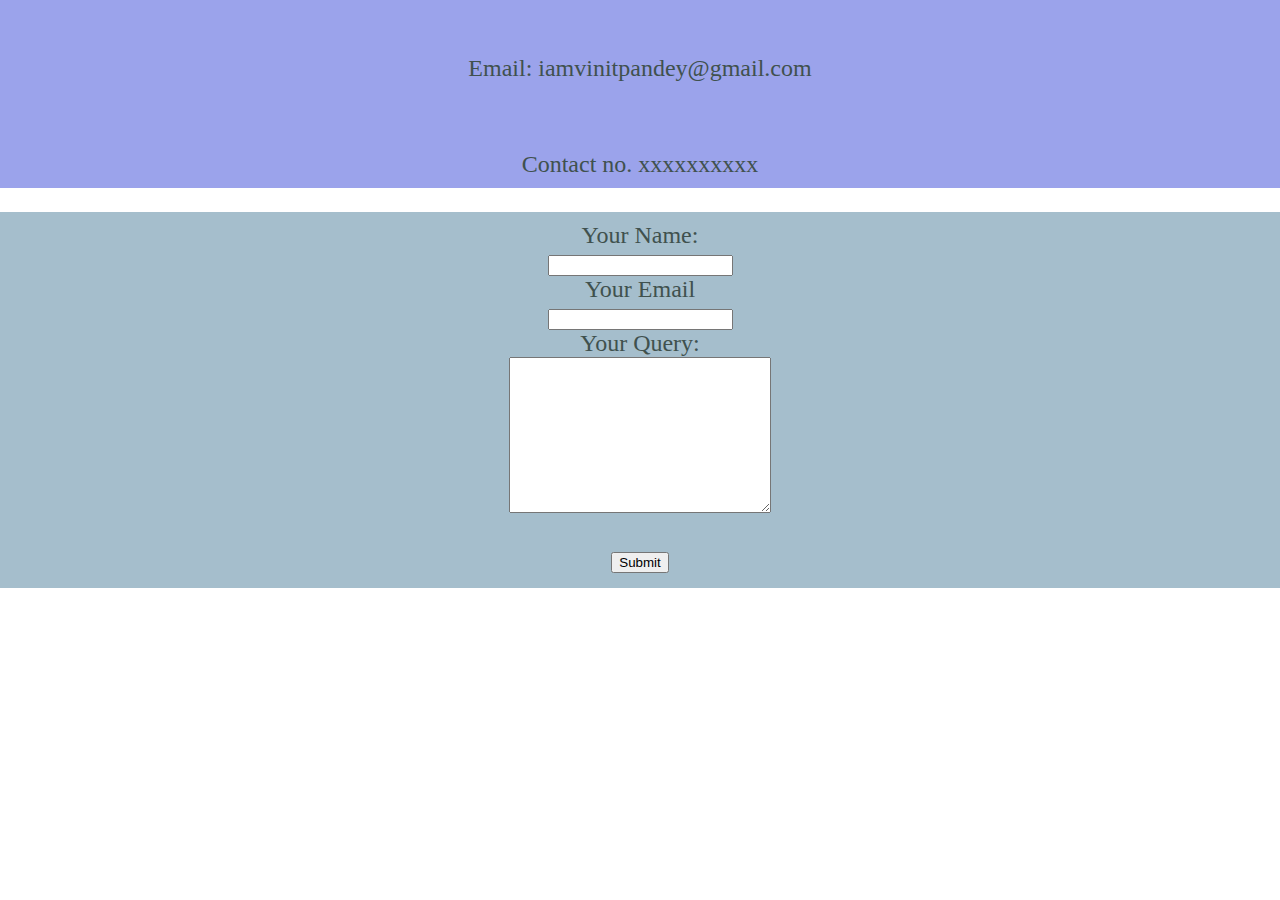
<file: CSS personal site/contact.html>
<!DOCTYPE html>
<html lang="en" dir="ltr">

<head>
  <meta charset="utf-8">
  <title>Contact</title>
  <link rel="stylesheet" href="Styles/styles.css">
</head>

<body>
  <div class="Email">
    <p>Email: iamvinitpandey@gmail.com <br>
      <br>Contact no. xxxxxxxxxx
    </p>
  </div>
  <div class="Details">
    <form class="" action="mailto:iamvinitpandey@gmail.com" method="post" enctype="text/plain">
      <label>Your Name:</label><br>
      <input type="text" name="yourName" value=""><br>
      <label>Your Email</label><br>
      <input type="text" name="yourEmail" value=""><br>
      <label>Your Query:</label><br>
      <textarea name="yourQuery" rows="10" cols="30"></textarea><br>
      <br><input type="submit" name="">
    </form>
  </div>
</body>

</html>
</file>
<file: CSS personal site/Styles/styles.css>
body{
  text-align: center;
  margin: 0;
  font-family: 'Merriweather', serif;
  font-size: 150%;
  color: #40514E;
}
h1{
  font-size: 5.625rem;
  margin: 50px auto 0 auto;
  font-family: 'Sacramento', cursive;
  color: #66BFBF;
  line-height: 2;
}
h2
{
  font-family: 'Montserrat', serif;
  font-size: 2.5rem;
  color: #66BFBF;
  font-weight: normal;
}
h3
{
  font-family: 'Montserrat', serif;
  color: #11999E;
}
p{
  line-height: 2;
}
span {
  text-decoration: underline;
}
hr{
  border: dotted #EAF6F6 6px;
  border-bottom: none;
  width: 4%;
  margin: 100px auto 100px auto;
}
.top-container{
  background-color: #E8F9FD;
  padding-top: 100px;
}
.bottom-container{
  background-color: #66BFBF;
  padding: 50px 0 20px;
}
.skill-row{
  width: 50%;
  margin: 100px auto 100px auto;
  text-align: left;
}
.top-cloud
{
  position: absolute;
  top: 50px;
  right: 270px;
}
.bottom-cloud
{
  position: absolute;
  bottom: 300px;
  left: 300px;
}
.Details{
  background-color: #A5BECC;
  padding-top: 10px;
  padding-bottom: 15px;
}
.Email{
  background-color: #9BA3EB;
  padding-top: 20px;
}
.btn {
  background: #11cdd4;
  background-image: -webkit-linear-gradient(top, #11cdd4, #11999e);
  background-image: -moz-linear-gradient(top, #11cdd4, #11999e);
  background-image: -ms-linear-gradient(top, #11cdd4, #11999e);
  background-image: -o-linear-gradient(top, #11cdd4, #11999e);
  background-image: linear-gradient(top bottom, #11cdd4, #11999e);
  -webkit-border-radius: 8;
  -moz-border-radius: 8;
  border-radius: 8px;
  font-family: 'Montserrat', serif;
  color: #ffffff;
  font-size: 20px;
  padding: 10px 20px 10px 20px;
  text-decoration: none;
}
.btn:hover {
  background: #30e3cb;
  background-image: -webkit-linear-gradient(top, #30e3cb, #2bc4ad);
  background-image: -moz-linear-gradient(top, #30e3cb, #2bc4ad);
  background-image: -ms-linear-gradient(top, #30e3cb, #2bc4ad);
  background-image: -o-linear-gradient(top, #30e3cb, #2bc4ad);
  background-image: linear-gradient(top bottom, #30e3cb, #2bc4ad);
  text-decoration: none;
}
a{
  color: #11999E;
  font-family: 'Montserrat' , sans-serif;
  margin: 10px 0;
  text-decoration: none;
}
a:hover{
  color: #EAF6F6;
}
.Copyright{
  color: #EAF6F6;
  font-size: 1rem;
  padding: 20px 0;
}
.creative-writing{
  width: 45%;
  height: 35%;
  float: left;
  margin-right: 30px;
  margin-top: 15px;
}
.web-development{
  width: 45%;
  height: 35%;
  float: right;
  margin-top: 15px;
}
.photography{
  width: 45%;
  height: 35%;
  float: left;
  margin-right: 30px;
  margin-top: 15px;
}
.me{
  width: 35%;
  height: 25%;
  margin-top: 35px;
}
.intro{
  width: 30%;
  margin: auto;
}
.cntct{
  width: 40%;
  margin: 40px auto 60px;
}
</file>
